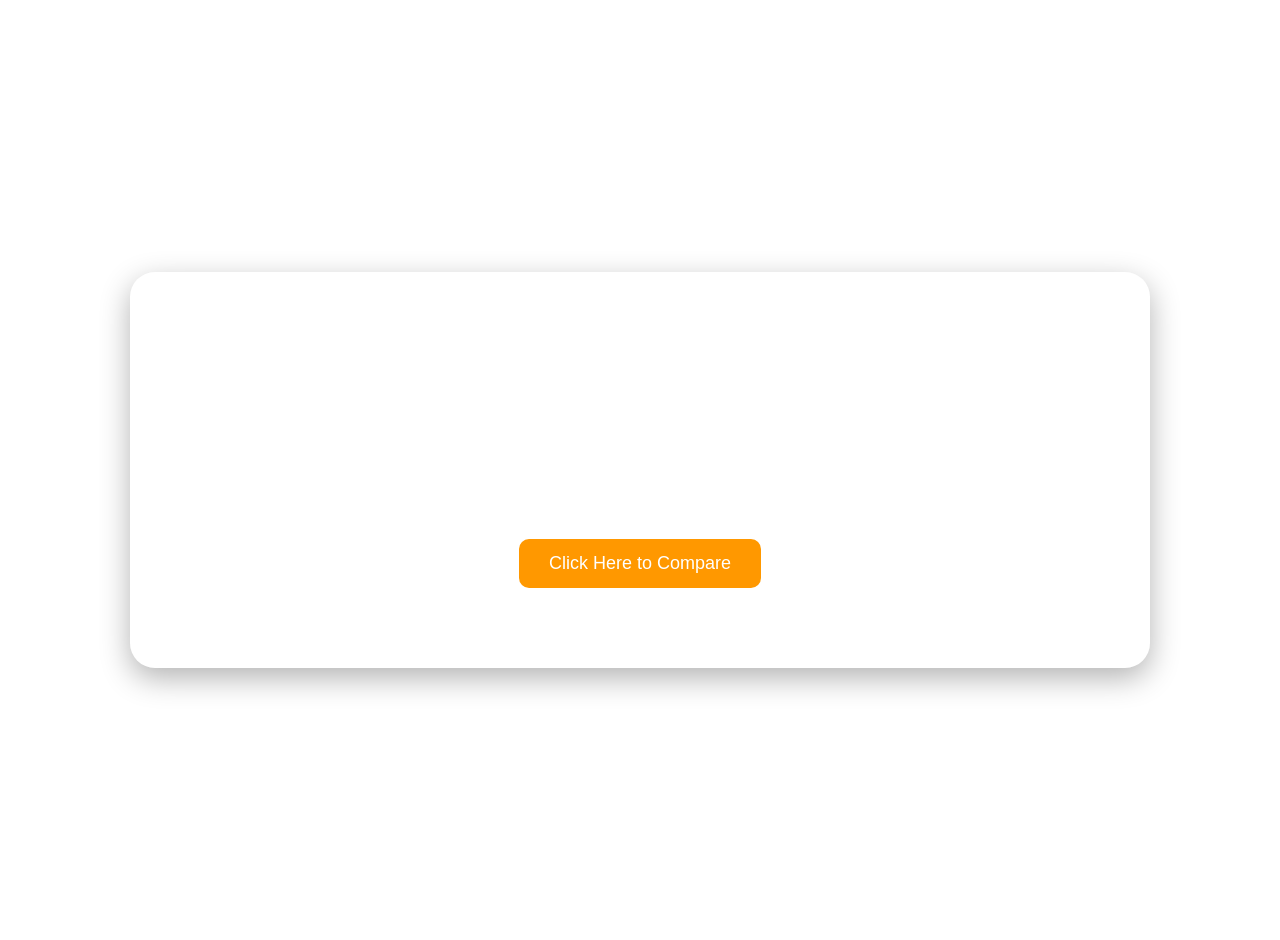
<file: index.html>
<!DOCTYPE html>
<html>
<head>
    <title>Sorting Visualization</title>
    <link rel="stylesheet" href="style.css">
</head>

<body>

<div class="home-box">

    <h1>Sorting Visualization</h1>

    <div class="subheading">
        Comparing Bubble Sort, Merge Sort, Selection Sort,
        Insertion Sort and Quick Sort
    </div>

    <a href="compare.html">
        <button>Click Here to Compare</button>
    </a>

</div>

</body>
</html>
</file>
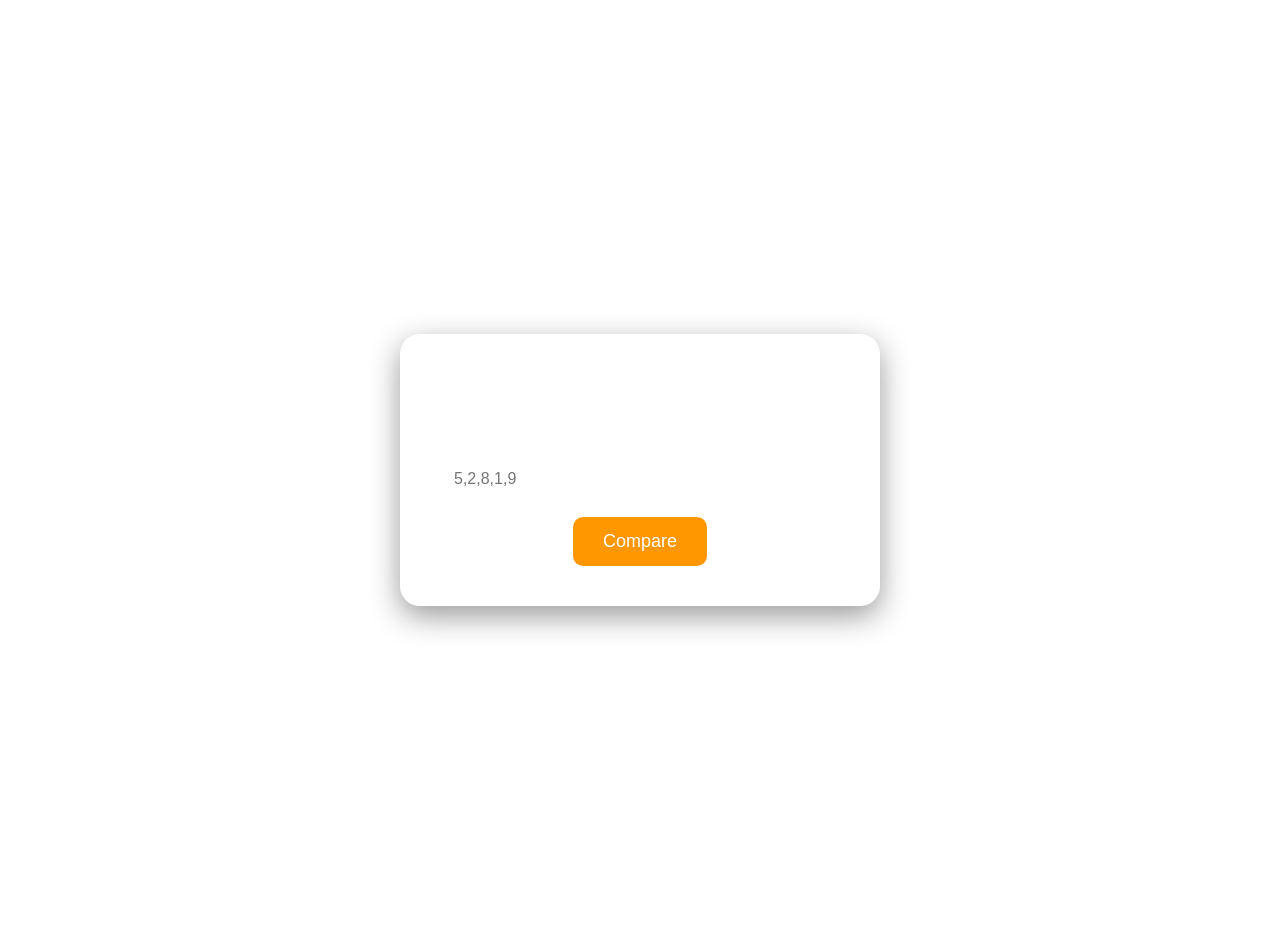
<file: compare.html>
<!DOCTYPE html>
<html>
<head>
    <title>Compare</title>
    <link rel="stylesheet" href="style.css">
</head>

<body>

<!-- INPUT BOX -->

<div class="popup" id="formBox">

    <h2>Enter Numbers to Compare</h2>

    <input
        type="text"
        id="numbers"
        placeholder="5,2,8,1,9">

    <button onclick="compare()">
        Compare
    </button>

</div>

<!-- RESULT BOX -->

<div class="result-container" id="resultBox">

    <h1>Sorting Results</h1>

    <div class="cards">

        <!-- Bubble -->

        <div class="card">

            <h2>Bubble Sort</h2>

            <p id="bubbleResult"></p>

            <p id="bubbleTime"></p>

            <p>Complexity: O(n²)</p>

            <button onclick="showDetails('Bubble Sort')">
                More Details
            </button>

        </div>

        <!-- Merge -->

        <div class="card">

            <h2>Merge Sort</h2>

            <p id="mergeResult"></p>

            <p id="mergeTime"></p>

            <p>Complexity: O(n log n)</p>

            <button onclick="showDetails('Merge Sort')">
                More Details
            </button>

        </div>

        <!-- Selection -->

        <div class="card">

            <h2>Selection Sort</h2>

            <p id="selectionResult"></p>

            <p id="selectionTime"></p>

            <p>Complexity: O(n²)</p>

            <button onclick="showDetails('Selection Sort')">
                More Details
            </button>

        </div>

        <!-- Insertion -->

        <div class="card">

            <h2>Insertion Sort</h2>

            <p id="insertionResult"></p>

            <p id="insertionTime"></p>

            <p>Complexity: O(n²)</p>

            <button onclick="showDetails('Insertion Sort')">
                More Details
            </button>

        </div>

        <!-- Quick -->

        <div class="card">

            <h2>Quick Sort</h2>

            <p id="quickResult"></p>

            <p id="quickTime"></p>

            <p>Complexity: O(n log n)</p>

            <button onclick="showDetails('Quick Sort')">
                More Details
            </button>

        </div>

    </div>

    <div class="winner" id="winner"></div>

    <button class="try-btn" onclick="reset()">
        Try Again
    </button>

</div>

<script>

window.onload = function(){

    if(localStorage.getItem(
        "compareVisible"
    ) === "true"){

        document.getElementById(
            "formBox"
        ).style.display = "none";

        document.getElementById(
            "resultBox"
        ).style.display = "block";
    }
}

</script>

<script src="script.js"></script>

</body>
</html>
</file>
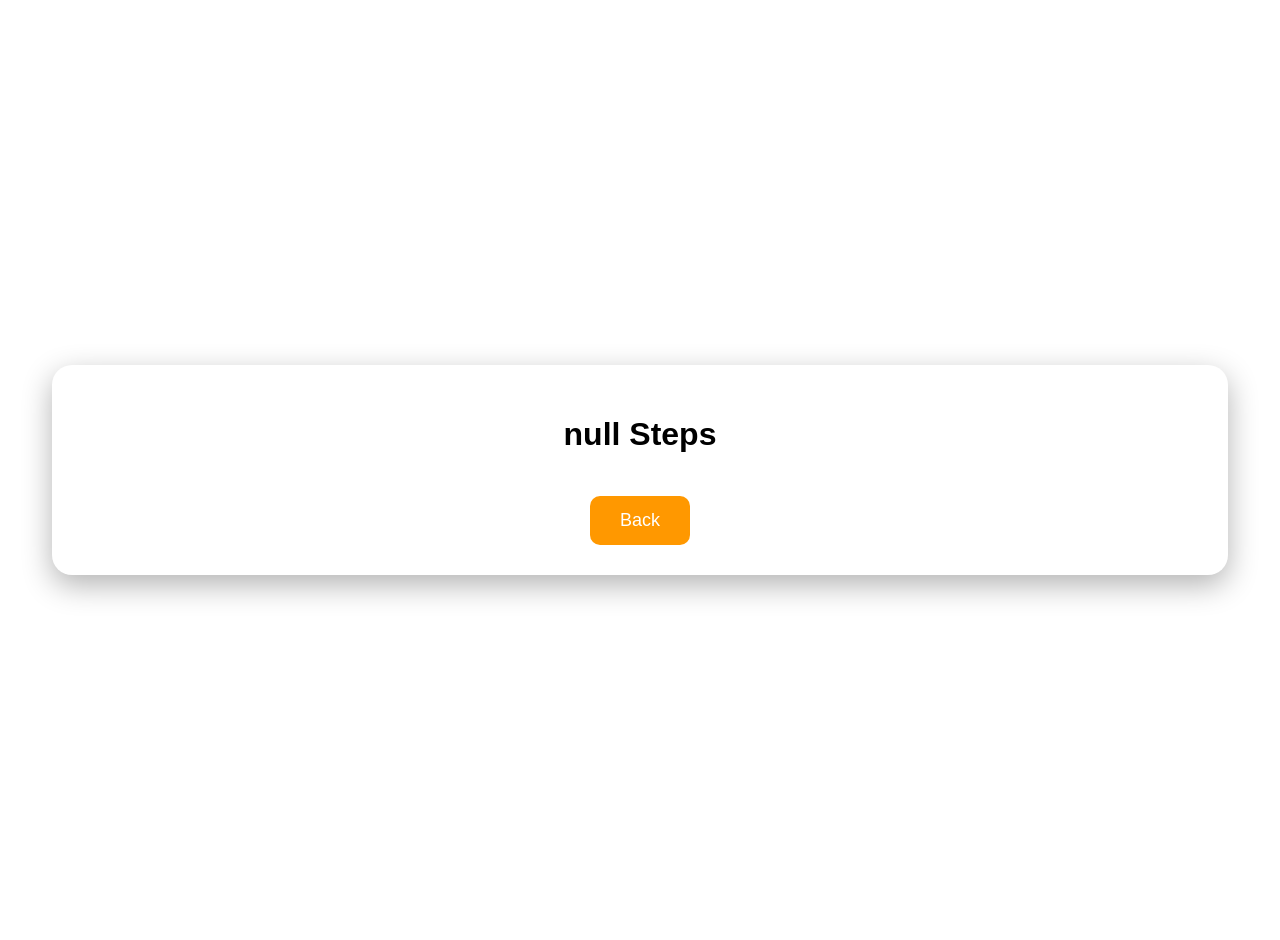
<file: details.html>
<!DOCTYPE html>
<html>
<head>
    <title>Sorting Details</title>
    <link rel="stylesheet" href="style.css">
</head>

<body>

<div class="result-container" style="display:block;">

    <h1 id="title"></h1>

    <div class="cards" id="stepsBox"></div>

    <div id="infoBox"></div>

    <br>

    <button onclick="goBack()">
        Back
    </button>

</div>

<script>

let sortName =
    sessionStorage.getItem(
        "sortName"
    );

let steps =
    JSON.parse(
        sessionStorage.getItem(
            "steps"
        )
    );

document.getElementById(
    "title"
).innerHTML =

    sortName + " Steps";

let output = "";

for(let i=0; i<steps.length; i++){

    output += `

        <div class="card">

            <h3>Step ${i}</h3>

            <p>${steps[i].join(", ")}</p>

        </div>
    `;
}

document.getElementById(
    "stepsBox"
).innerHTML = output;


/* ================= INFO SECTION ================= */

let infoContent = "";

if(sortName === "Bubble Sort"){

infoContent = `
<div class="info-section">

<h2>About Bubble Sort</h2>

<p>
Bubble Sort repeatedly compares adjacent elements and swaps them if they are in the wrong order.
</p>

<h2>Uses of Bubble Sort</h2>

<ul>
<li>Educational purposes.</li>
<li>Learning sorting concepts.</li>
<li>Small datasets.</li>
<li>Simple applications.</li>
</ul>

<h2>Real-Time Applications</h2>

<ul>
<li>Teaching DSA.</li>
<li>Embedded systems.</li>
<li>Checking nearly sorted data.</li>
</ul>

<h2>Time Complexity</h2>

<table class="comparison-table">

<tr>
<th>Case</th>
<th>Complexity</th>
</tr>

<tr><td>Best</td><td>O(n)</td></tr>
<tr><td>Average</td><td>O(n²)</td></tr>
<tr><td>Worst</td><td>O(n²)</td></tr>

</table>

<h2>Advantages</h2>

<ul>
<li>Easy to understand.</li>
<li>Easy implementation.</li>
<li>No extra memory.</li>
</ul>

<h2>Disadvantages</h2>

<ul>
<li>Slow for large datasets.</li>
<li>Many comparisons.</li>
<li>Not scalable.</li>
</ul>

</div>
`;
}

else if(sortName === "Selection Sort"){

infoContent = `
<div class="info-section">

<h2>About Selection Sort</h2>

<p>
Selection Sort repeatedly finds the minimum element and places it in its correct position.
</p>

<h2>Uses of Selection Sort</h2>

<ul>
<li>Small datasets.</li>
<li>Memory-limited systems.</li>
<li>Educational purposes.</li>
</ul>

<h2>Real-Time Applications</h2>

<ul>
<li>Embedded devices.</li>
<li>Flash memory systems.</li>
<li>Small-scale applications.</li>
</ul>

<h2>Time Complexity</h2>

<table class="comparison-table">

<tr>
<th>Case</th>
<th>Complexity</th>
</tr>

<tr><td>Best</td><td>O(n²)</td></tr>
<tr><td>Average</td><td>O(n²)</td></tr>
<tr><td>Worst</td><td>O(n²)</td></tr>

</table>

<h2>Advantages</h2>

<ul>
<li>Simple implementation.</li>
<li>Less swapping.</li>
<li>No extra memory.</li>
</ul>

<h2>Disadvantages</h2>

<ul>
<li>Slow for large data.</li>
<li>Always O(n²).</li>
</ul>

</div>
`;
}

else if(sortName === "Insertion Sort"){

infoContent = `
<div class="info-section">

<h2>About Insertion Sort</h2>

<p>
Insertion Sort builds a sorted array one element at a time.
</p>

<h2>Uses of Insertion Sort</h2>

<ul>
<li>Small datasets.</li>
<li>Nearly sorted arrays.</li>
<li>Hybrid sorting algorithms.</li>
</ul>

<h2>Real-Time Applications</h2>

<ul>
<li>Online sorting.</li>
<li>Database indexing.</li>
<li>Card sorting analogy.</li>
</ul>

<h2>Time Complexity</h2>

<table class="comparison-table">

<tr>
<th>Case</th>
<th>Complexity</th>
</tr>

<tr><td>Best</td><td>O(n)</td></tr>
<tr><td>Average</td><td>O(n²)</td></tr>
<tr><td>Worst</td><td>O(n²)</td></tr>

</table>

<h2>Advantages</h2>

<ul>
<li>Efficient for small datasets.</li>
<li>Stable sorting.</li>
<li>Simple implementation.</li>
</ul>

<h2>Disadvantages</h2>

<ul>
<li>Slow for large datasets.</li>
<li>Many shifts required.</li>
</ul>

</div>
`;
}

else if(sortName === "Merge Sort"){

infoContent = `
<div class="info-section">

<h2>About Merge Sort</h2>

<p>
Merge Sort uses divide and conquer by splitting arrays and merging them back in sorted order.
</p>

<h2>Uses of Merge Sort</h2>

<ul>
<li>Large datasets.</li>
<li>External sorting.</li>
<li>Linked lists.</li>
</ul>

<h2>Real-Time Applications</h2>

<ul>
<li>Databases.</li>
<li>Distributed systems.</li>
<li>Large file sorting.</li>
</ul>

<h2>Time Complexity</h2>

<table class="comparison-table">

<tr>
<th>Case</th>
<th>Complexity</th>
</tr>

<tr><td>Best</td><td>O(n log n)</td></tr>
<tr><td>Average</td><td>O(n log n)</td></tr>
<tr><td>Worst</td><td>O(n log n)</td></tr>

</table>

<h2>Advantages</h2>

<ul>
<li>Guaranteed O(n log n).</li>
<li>Stable sorting.</li>
<li>Excellent for large datasets.</li>
</ul>

<h2>Disadvantages</h2>

<ul>
<li>Requires extra memory.</li>
<li>More complex implementation.</li>
</ul>

</div>
`;
}

else{

infoContent = `
<div class="info-section">

<h2>About Quick Sort</h2>

<p>
Quick Sort selects a pivot and partitions the array around it.
</p>

<h2>Uses of Quick Sort</h2>

<ul>
<li>General-purpose sorting.</li>
<li>High-performance applications.</li>
<li>Large datasets.</li>
</ul>

<h2>Real-Time Applications</h2>

<ul>
<li>Operating systems.</li>
<li>Databases.</li>
<li>Programming libraries.</li>
</ul>

<h2>Time Complexity</h2>

<table class="comparison-table">

<tr>
<th>Case</th>
<th>Complexity</th>
</tr>

<tr><td>Best</td><td>O(n log n)</td></tr>
<tr><td>Average</td><td>O(n log n)</td></tr>
<tr><td>Worst</td><td>O(n²)</td></tr>

</table>

<h2>Advantages</h2>

<ul>
<li>Very fast in practice.</li>
<li>In-place sorting.</li>
<li>Efficient cache usage.</li>
</ul>

<h2>Disadvantages</h2>

<ul>
<li>Worst case O(n²).</li>
<li>Recursive implementation.</li>
</ul>

</div>
`;
}

document.getElementById(
    "infoBox"
).innerHTML = infoContent;

function goBack(){

    window.location.href =
        "compare.html";
}

</script>

</body>
</html>
</file>
<file: style.css>
body{

    margin:0;

    min-height:100vh;

    font-family:Arial, sans-serif;

    background:url(
    "https://thumbs.dreamstime.com/b/design-project-background-science-concept-composed-blue-hexagons-lines-abstract-style-design-project-356912616.jpg"
    )
    no-repeat center center/cover;

    display:flex;

    justify-content:center;

    align-items:center;

    padding:20px;
}

/* ================= HOME PAGE ================= */

.home-box{

    width:80%;

    max-width:900px;

    padding:80px 60px;

    background:rgba(255,255,255,0.18);

    backdrop-filter:blur(5px);

    border-radius:25px;

    text-align:center;

    color:white;

    box-shadow:
    0 10px 30px rgba(0,0,0,0.3);

    animation:fadeIn 1.2s ease;
}

.home-box h1{

    font-size:55px;

    margin-bottom:20px;
}

.subheading{

    font-size:22px;

    margin-bottom:40px;
}

/* ================= INPUT POPUP ================= */

.popup{

    width:400px;

    padding:40px;

    background:rgba(255,255,255,0.18);

    backdrop-filter:blur(6px);

    border-radius:20px;

    text-align:center;

    color:white;

    box-shadow:
    0 10px 30px rgba(0,0,0,0.4);
}

.popup h2{

    margin-bottom:20px;
}

/* ================= COMMON ================= */

input{

    width:100%;

    padding:14px;

    margin:15px 0;

    border:none;

    outline:none;

    border-radius:10px;

    font-size:16px;
}

button{

    padding:14px 30px;

    border:none;

    border-radius:10px;

    background:#ff9800;

    color:white;

    font-size:18px;

    cursor:pointer;

    transition:0.3s;
}

button:hover{

    background:#e68900;

    transform:scale(1.05);
}

#stepsBox{

    margin-top:20px;
}

/* ================= RESULT ================= */

.result-container{

    display:none;

    width:90%;

    max-width:1200px;

    background:white;

    padding:30px;

    border-radius:20px;

    text-align:center;

    box-shadow:
    0 10px 30px rgba(0,0,0,0.3);

    max-height:90vh;

    overflow-y:auto;
}

.result-container h1{

    margin-bottom:25px;
}

.cards{

    display:flex;

    flex-wrap:wrap;

    gap:20px;

    justify-content:center;
}

.card{

    background:#f4f6f9;

    padding:20px;

    border-radius:15px;

    width:250px;

    box-shadow:
    0 5px 15px rgba(0,0,0,0.1);
}

.card h2{

    color:#0072ff;
}

.winner{

    margin-top:25px;

    background:#d4edda;

    padding:15px;

    border-radius:10px;

    font-weight:bold;
}

.try-btn{

    margin-top:20px;
}

/* ================= DETAILS PAGE ================= */

.info-section{

    margin-top:40px;

    text-align:left;

    padding:20px;

    background:#f9f9f9;

    border-radius:15px;
}

.info-section h2{

    color:#0072ff;

    margin-top:30px;

    margin-bottom:10px;
}

.info-section p{

    line-height:1.8;

    font-size:17px;
}

.info-section ul{

    padding-left:25px;

    line-height:1.8;
}

.info-section li{

    margin-bottom:8px;
}

/* ================= TABLE ================= */

.comparison-table{

    width:100%;

    border-collapse:collapse;

    margin-top:15px;

    margin-bottom:20px;
}

.comparison-table th{

    background:#0072ff;

    color:white;

    padding:12px;

    border:1px solid #ddd;
}

.comparison-table td{

    padding:12px;

    border:1px solid #ddd;

    text-align:center;
}

.comparison-table tr:nth-child(even){

    background:#f2f2f2;
}

/* ================= ANIMATION ================= */

@keyframes fadeIn{

    from{

        opacity:0;

        transform:translateY(20px);
    }

    to{

        opacity:1;

        transform:translateY(0);
    }
}

/* ================= RESPONSIVE ================= */

@media(max-width:768px){

    .home-box{

        width:95%;

        padding:40px 20px;
    }

    .home-box h1{

        font-size:35px;
    }

    .popup{

        width:90%;
    }

    .card{

        width:100%;
    }

    .comparison-table{

        font-size:14px;
    }

    .info-section{

        padding:15px;
    }
}
</file>
